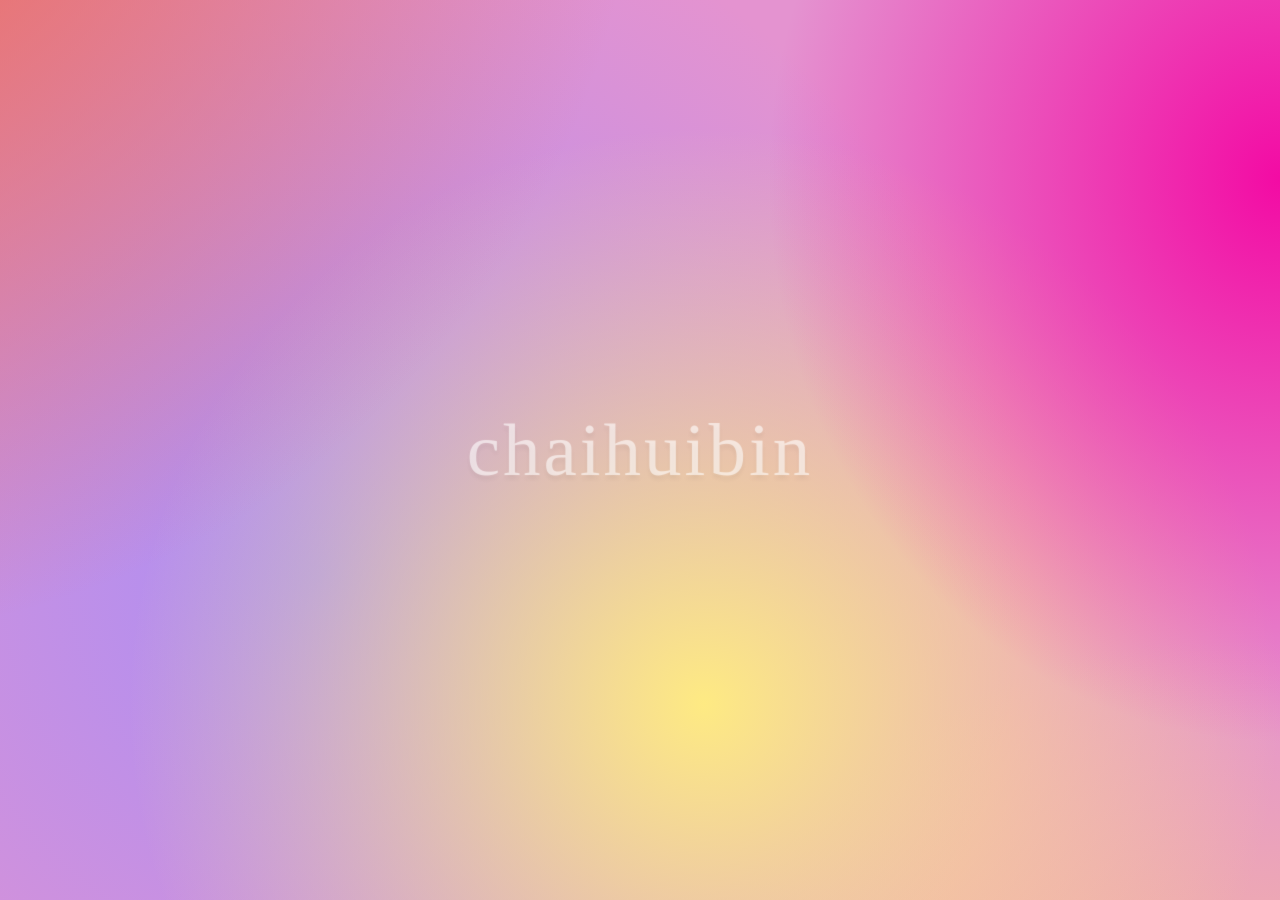
<file: index.html>
<!DOCTYPE html>
<html lang="en">
<head>
    <meta charset="UTF-8">
    <meta http-equiv="X-UA-Compatible" content="IE=edge">
    <meta name="viewport" content="width=device-width, initial-scale=1.0">
    <title>Document</title>
    <link rel="stylesheet" href="index.css">
    </head>
<body>
    <span >chaihuibin</span>
</body>
</html>
</file>
<file: index.css>
@import url('https://fonts.googleapis.com/css2?family=Quicksand&display=swap');

:root{
    font-size: 15px;
}
* {
    user-select: none;
}
body{
    font-family: 'Quicksand' sans-serif;
    margin: 0;
    min-height: 100vh;
    background-color: #e493d0;
    background-image: 
        radial-gradient(closest-side,rgba(235,105,78,1),rgba(235,105,78,0)),
        radial-gradient(closest-side,rgba(243,11,164,1),rgba(243,11,164,0)),
        radial-gradient(closest-side,rgb(254,234,131,1),rgba(254,234,131,0)),
        radial-gradient(closest-side,rgb(170,142,245,1),rgba(170,142,245,0)),
        radial-gradient(closest-side,rgb(248,192,147,1),rgba(248,192,147,0));
    background-size: 
        130vmax 130vmax,
        80vmax 88vmax,
        90vmax 90vmax,
        110vmax 110vmax,
        90vmax 90vmax;
    background-position: 
        -80vmax -80vmax,
        60vmax -30vmax,
        10vmax 10vmax,
        -30vmax -10vmax,
        50vmax 50vmax;
    background-repeat: no-repeat;
    animation: 10s movement linear infinite;
}

body::after{
    content: '';
    display: block;
    position: fixed;
    width: 100%;
    height: 100%;
    top: 0;
    left: 0;
    backdrop-filter: blue(10px);
    -webkit-backdrop-filter: blue(10px);
}

span{
    position: relative;
    z-index: 10;
    display: flex;
    min-height: 100vh;
    width: 100%;
    justify-content: center;
    align-items: center;
    font-size: 5rem;
    color: transparent;
    text-shadow: 
        0px 0px 1px rgba(255, 255, 255, .6),
        
        0px 4px 4px rgba(0, 0, 0, .05);
    letter-spacing: .2rem;
}

@keyframes movement {
    0%, 100%{
        background-size: 
        130vmax 130vmax,
        80vmax 88vmax,
        90vmax 90vmax,
        110vmax 110vmax,
        90vmax 90vmax;
        background-position: 
        -80vmax -80vmax,
        60vmax -30vmax,
        10vmax 10vmax,
        -30vmax -10vmax,
        50vmax 50vmax;
    }
    25%{
        background-size: 
        100vmax 100vmax,
        70vmax 70vmax,
        45vmax 89vmax,
        122vmax 157vmax,
        95vmax 27vmax;
        background-position: 
        -35vmax -571vmax,
        35vmax -78vmax,
        45vmax 0vmax,
        -33vmax -89vmax,
        46vmax 111vmax;
    }
    50%{
        background-size: 
        160vmax 170vmax,
        30vmax 40vmax,
        55vmax 69vmax,
        32vmax 327vmax,
        45vmax 37vmax;
        background-position: 
        -45vmax -171vmax,
        55vmax -98vmax,
        95vmax 3vmax,
        -53vmax -79vmax,
        86vmax 211vmax;
    }
    75%{
        background-size: 
        100vmax 100vmax,
        70vmax 70vmax,
        45vmax 89vmax,
        122vmax 157vmax,
        95vmax 27vmax;
        background-position: 
        -35vmax -571vmax,
        35vmax -78vmax,
        45vmax 0vmax,
        -33vmax -89vmax,
        46vmax 111vmax;
    }
}
</file>
